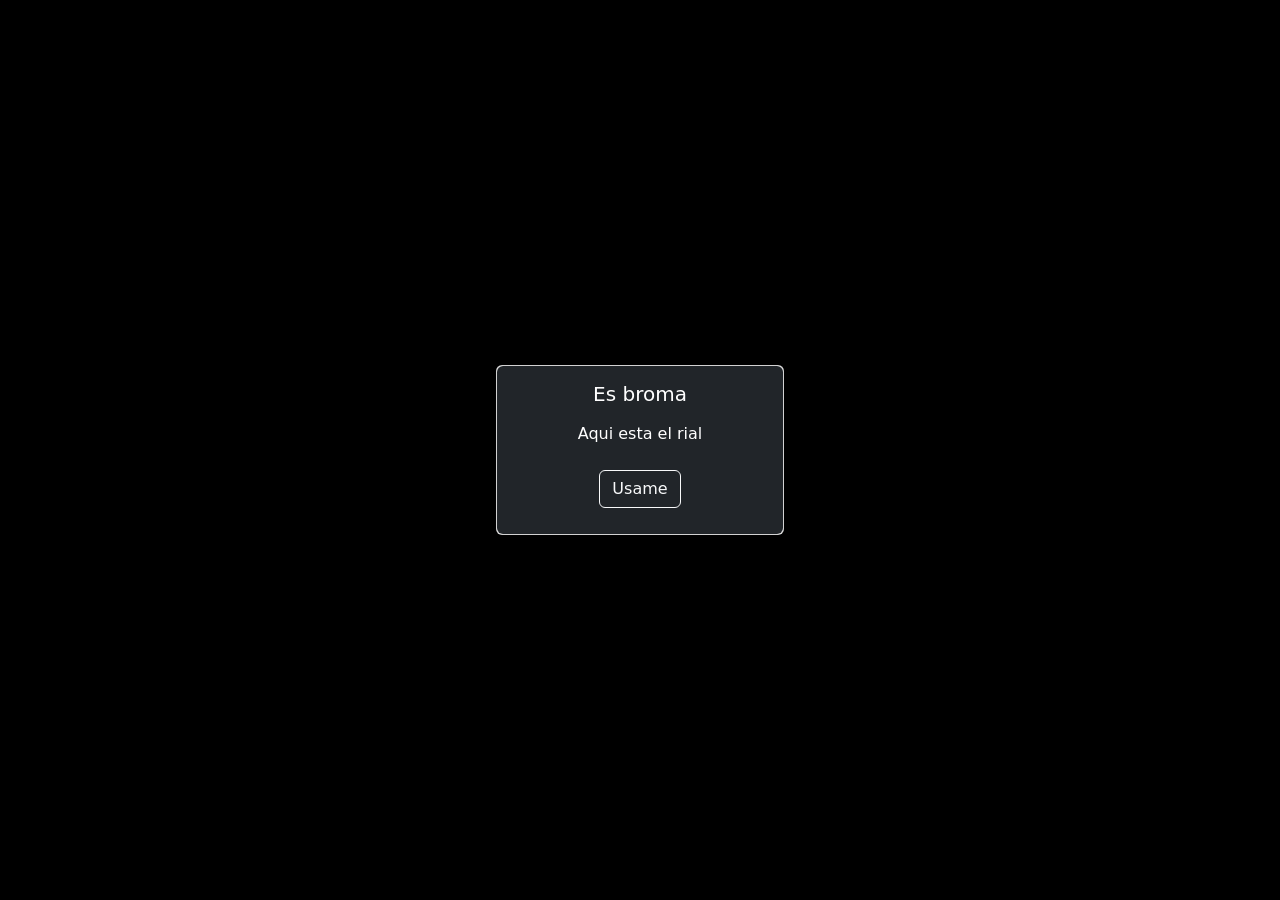
<file: Ntc.html>
<!DOCTYPE html>
<html lang="es">
<head>
  <meta charset="UTF-8">
  <meta name="viewport" content="width=device-width, initial-scale=1.0">
  <title>ola vv</title>
  <link href="https://cdn.jsdelivr.net/npm/bootstrap@5.3.2/dist/css/bootstrap.min.css" rel="stylesheet">
  <link rel="stylesheet" href="estilo.css">
  <script defer src="https://app.embed.im/snow.js"></script>
  <script src="respuesta.js"></script>
</head>
<body>
    <div class="card" style="width: 18rem; height: 170px;">
        <div class="card-body text-bg-dark border-light">
            <h5 class="card-title text-center">Es broma</h5>
            <div class="d-flex flex-column justify-content-center align-items-center gap-2 mt-3">
                <p>Aqui esta el rial</p>
                <button class="btn btn-outline-light butons3" onclick="regalo()">Usame</button>
            </div> 
        </div>
    </div>
    
  <script src="https://cdn.jsdelivr.net/npm/bootstrap@5.3.3/dist/js/bootstrap.bundle.min.js" integrity="sha384-YvpcrYf0tY3lHB60NNkmXc5s9fDVZLESaAA55NDzOxhy9GkcIdslK1eN7N6jIeHz" crossorigin="anonymous"></script>
</body>
</html>
</file>
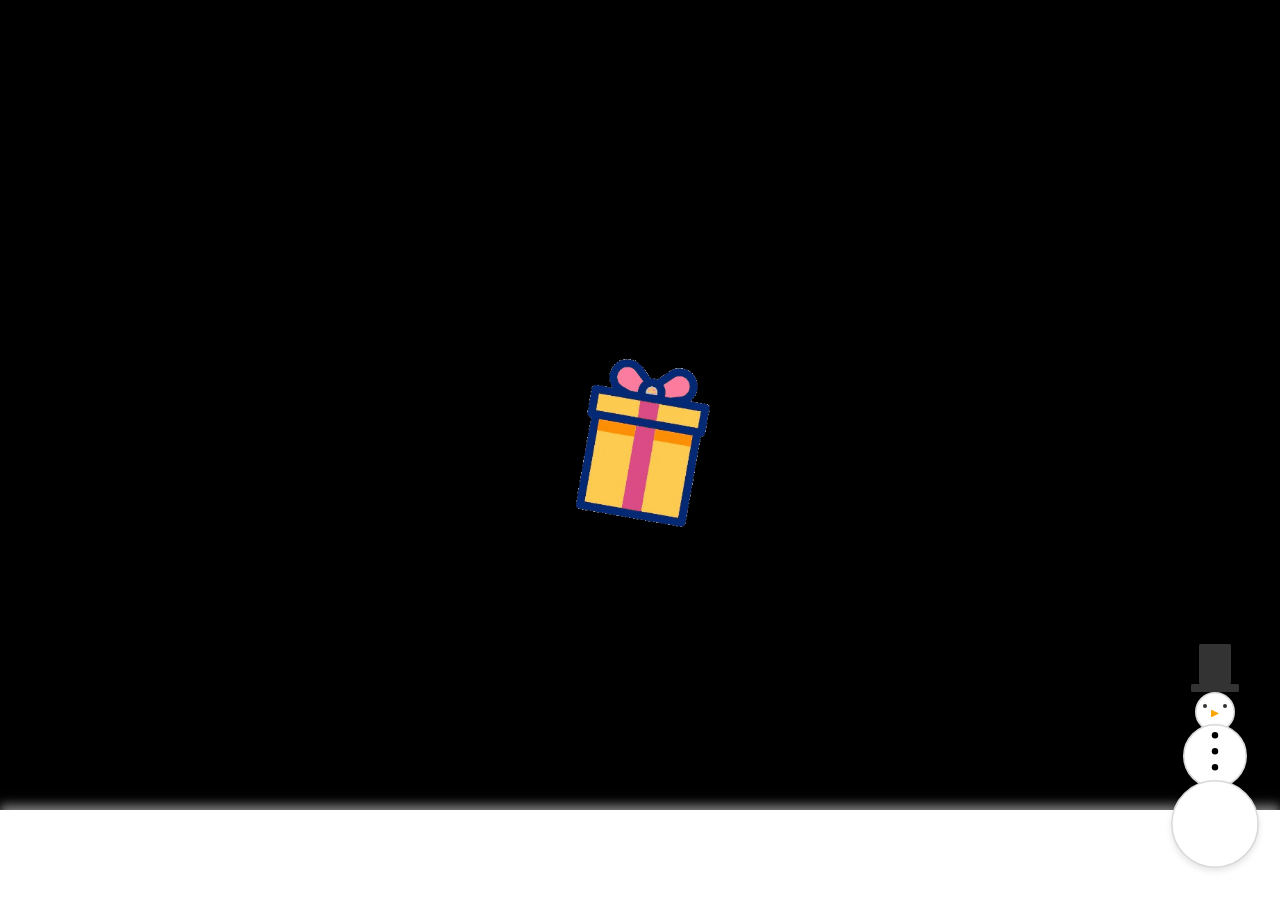
<file: OLa.html>
<!DOCTYPE html>
<html lang="es">
<head>
  <meta charset="UTF-8">
  <meta name="viewport" content="width=device-width, initial-scale=1.0">
  <title>ola vv</title>
  <link href="https://cdn.jsdelivr.net/npm/bootstrap@5.3.2/dist/css/bootstrap.min.css" rel="stylesheet">
  <link rel="stylesheet" href="estilo.css">
  <script defer src="https://app.embed.im/snow.js"></script>
</head>
<body>
  <div class="gift-container" onclick="Audios()">
    <div class="gift"></div>
    <div class="card letter  text-bg-dark border-light">
      <div class="card-body">     
         <p class="message">Feliz navidad mi homosexual favorita ya son 5 años desde que 
        tu y yo nos conocemos 5 años transcurrieron <br> de a verte conocido de finalmente conocer
        a la persona mas cercana a la perfeccion. <br>
        Eres una persona muy linda a la cual un dia abrazare y te llevare a pistear, tkm (tekieromatar okno) tequiero vv
        de paso te voy a resolver vv.
         
      </p></div>
    </div>

  </div>
  <audio id="audio" src="Sia - Snowman (Instrumental  Lyrics on Screen  Karaoke).mp3"></audio>
  <div class="snowman-container">
    <div class="snowman">
      <div class="snowball head"></div>
      <div class="snowball body"></div>
      <div class="snowball base"></div>
      <div class="hat"></div>
      <div class="hat-brim"></div>
      <div class="eyes left-eye"></div>
      <div class="eyes right-eye"></div>
      <div class="nose"></div>
      <div class="buttons button1"></div>
      <div class="buttons button2"></div>
      <div class="buttons button3"></div>
    </div>
  </div>
  <div class="regalo-container"></div>
  <div class="snow-ground"></div>
  <script src="funcion.js"></script>
  <script src="https://cdn.jsdelivr.net/npm/bootstrap@5.3.3/dist/js/bootstrap.bundle.min.js" integrity="sha384-YvpcrYf0tY3lHB60NNkmXc5s9fDVZLESaAA55NDzOxhy9GkcIdslK1eN7N6jIeHz" crossorigin="anonymous"></script>
</body>
</html>
</file>
<file: estilo.css>
/* Fondo y estilos generales */
body {
    background-color: #000000;
    display: flex;
    justify-content: center;
    align-items: center;
    height: 100vh;
    margin: 0;
  }
  
  /* Regalo */
  .gift-container {
    position: relative;
    text-align: center;
    cursor: pointer;
  }
  
  .gift {
    width: 250px;
    height: 250px;
    background: url('regalo-abierto-unscreen.gif') no-repeat center / cover;
    transition: transform 0.5s ease;
    animation: playGif 5s infinite paused; /* El GIF está pausado inicialmente */
  }
  
  @keyframes playGif {
    0% {
      background-position: 0 0;
    }
    100% {
      background-position: 100% 100%;
    }
  }
  
  .gift:hover {
    transform: scale(1.1);
  }
  
  .letter {
    position: absolute;
    top: 0;
    left: 50%;
    transform: translateX(-50%) translateY(-100%);
    width: 360px;
    z-index: 1000;
    padding: 20px;
    border-radius: 6px;
    text-align: center;
    opacity: 0;
    visibility: hidden;
    transition: opacity 0.5s ease, transform 0.5s ease;
    box-shadow: 0 4px 12px rgba(255, 255, 255, 0.3);
  border: 3px solid linear-gradient(
    to right,
    rgb(204, 0, 0),
    rgb(34, 139, 34),
    rgb(255, 215, 0)
  ) 1;

  }
  .card.letter {
    margin-top: -110px; /* Ajusta este valor para mover la carta más arriba */
    opacity: 0;
    visibility: hidden;
    transition: opacity 0.5s ease, transform 0.5s ease;
  }
  .gift-gif {
    display: none; /* Lo ocultamos inicialmente */
    width: 100%; /* Ajusta el tamaño del GIF */
    height: auto;
  }
  
  .letter.open {
    opacity: 1;
    visibility: visible;
    transform: translateX(-50%) translateY(20px);
  }
  
  /* Mostrar el gif solo cuando se abra la carta */
  .letter.open .gift-gif {
    display: block;
  }  

  .letter::after{
    content: "🎄🎁";
    display: block;
    text-align: center;
    margin-top: 10px;
    font-size: 24px;
    color:rgb(204, 0, 0);
  }
  
  .message {
    font-family: 'Arial', sans-serif;
    font-size: 18px;
    margin: 0;
    position: relative;
  }
  
  /* Muñeco de nieve */
  .snowman-container {
    position: fixed;
    bottom: 10px;
    right: 10px;
    display: flex;
    justify-content: center;
    align-items: flex-end;
    z-index: 100;
  }
  
  .snowman {
    position: relative;
    display: flex;
    flex-direction: column;
    align-items: center;
    transform: scale(0.8); /* Escala para dispositivos pequeños */
  }
  
  .snowball {
    background-color: #fff;
    border: 2px solid #d9d9d9;
    border-radius: 50%;
    box-shadow: 0 4px 8px rgba(0, 0, 0, 0.1);
  }
  
  .head {
    width: 50px;
    height: 50px;
    margin-bottom: -10px;
  }
  
  .body {
    width: 80px;
    height: 80px;
    margin-bottom: -10px;
  }
  
  .base {
    width: 110px;
    height: 110px;
  }
  
  /* Sombrero */
  .hat {
    position: absolute;
    background: #333;
    width: 40px;
    height: 50px;
    top: -60px;
    border-radius: 2px;
  }
  
  .hat-brim {
    position: absolute;
    background: #333;
    width: 60px;
    height: 10px;
    top: -10px;
    border-radius: 2px;
  }
  
  /* Ojos */
  .eyes {
    position: absolute;
    background: #333;
    border-radius: 50%;
    width: 5px;
    height: 5px;
    top: 15px;
  }
  
  .left-eye {
    left:40px;
  }
  
  .right-eye {
    right: 40px;
  }
  
  /* Nariz */
  .nose {
    position: absolute;
    width: 10px;
    height: 10px;
    background: orange;
    clip-path: polygon(100% 50%, 0 0, 0 100%);
    top: 22px;
    left: 50%;
    transform: translateX(-50%);
  }
  
  /* Botones */
  .buttons {
    position: absolute;
    background: #000;
    border-radius: 50%;
    width: 8px;
    height: 8px;
  }
  
  .button1 {
    top: 50px;
  }
  
  .button2 {
    top: 70px;
  }
  
  .button3 {
    top: 90px;
  }
  .botones{
    margin-top: 40px;
  }
  .butons{
    border-radius: 8px;
    width: 60px;
    height: 40px;
  }
  .butons1{

    border-radius: 8px;
    width: 60px;
    height: 40px;
  }
  .butons2{
    border-radius: 8px;
    width: 60px;
    height: 40px;
  }
  .que{
    border:1px solid #fff;
  }
  .card-body{
    border-radius: 6px;
  }
  /* Contenedor de nieve acumulada */
.snow-ground {
  position: fixed;
  bottom: 0;
  left: 0;
  width: 100%;
  height: 10%; /* Ajusta el porcentaje para diferentes tamaños de acumulación */
  background:  #fff; /* Efecto degradado de nieve */
  box-shadow: 0px -5px 10px rgba(255, 255, 255, 0.5); /* Suavidad del borde superior */
  z-index: 1;
}

/* Responsividad para diferentes tamaños de pantalla */
@media (max-width: 768px) {
  .snow-ground {
      height: 15%; /* Aumenta la altura en pantallas más pequeñas */
  }
}

@media (max-width: 480px) {
  .snow-ground {
      height: 20%; /* Más altura para dispositivos muy pequeños */
  }
}
audio{
  border-radius: 10px; /* Bordes redondeados */
  width: 100%; /* Hacer el reproductor más ancho */
  background-color: #1c1c1c; /* Fondo oscuro */
  box-shadow: 0 0 10px rgba(0, 0, 0, 0.3); /* Sombra */
}
/* Cambiar color del botón Play/Pause */
audio::-webkit-media-controls-play-button {
  background-color: #ff6347; /* Color de fondo */
  border-radius: 50%; /* Bordes redondeados */
}

.custom-audio-player {
  width: 100%;
  text-align: center;
  background: #333;
  padding: 20px;
  border-radius: 10px;
}

.controls {
  display: flex;
  justify-content: center;
  align-items: center;
  gap: 10px;
  background-color: #333;
  background-image: #333;
}

button {
  background-color: #ff6347;
  border: none;
  padding: 10px;
  color: white;
  border-radius: 5px;
  cursor: pointer;
}

input[type="range"] {
  width: 200px;
  cursor: pointer;
}
</file>
